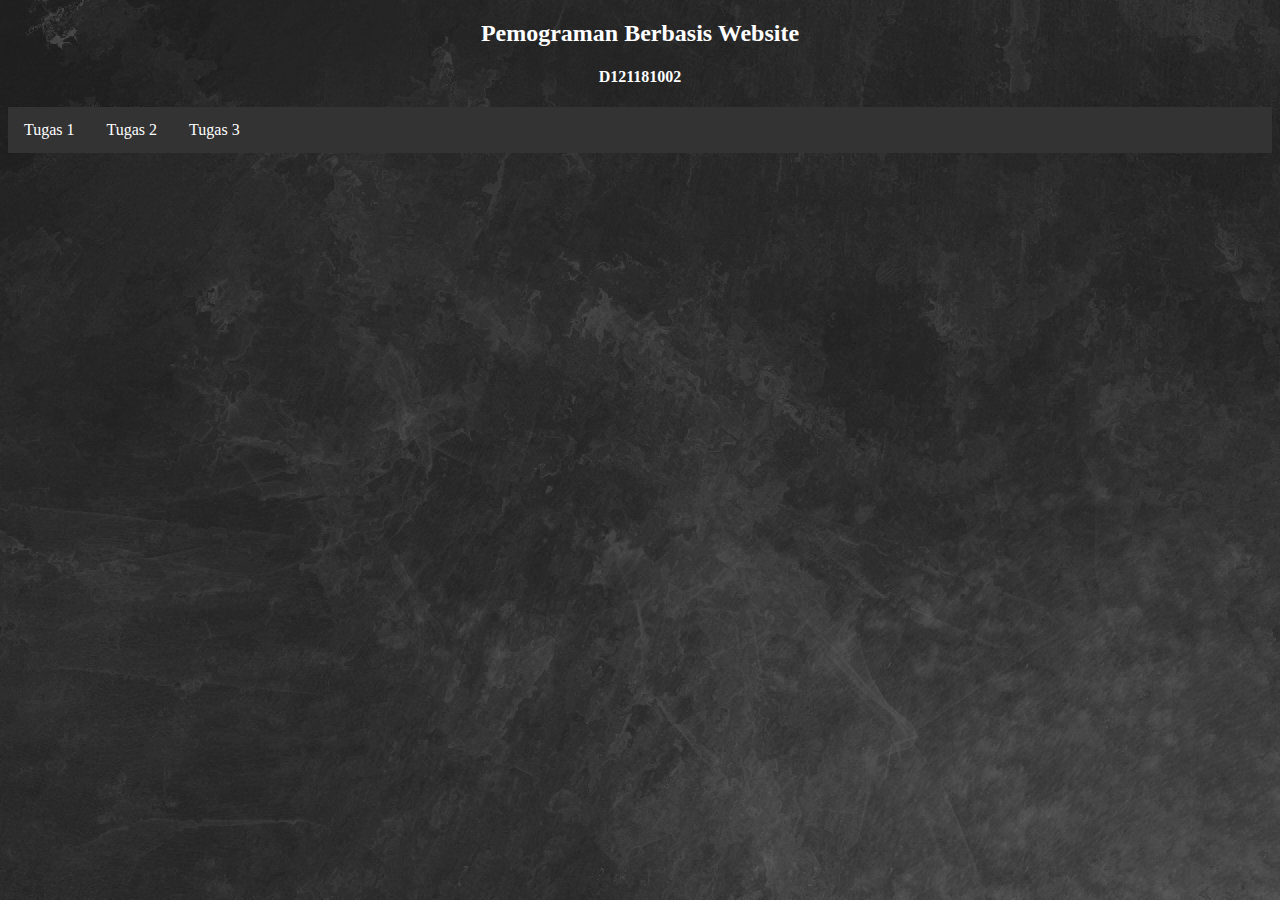
<file: index.html>
<!DOCTYPE html>
<html lang="en">
<head>
    <meta charset="UTF-8">
    <meta name="viewport" content="width=device-width, initial-scale=1.0">
    <title>Document</title>
    <link rel="stylesheet" href="styles.css">
</head>
<body>
    <center><h2>Pemograman Berbasis Website</h2></center>
    <center><h4>D121181002</h4></center>
    <ul>
        
        <li><a href="tugas1.html">Tugas 1</a></li>
        <li><a href="newform.html">Tugas 2</a></li>
        <li><a href="calculator.html">Tugas 3</a></li>
        
      </ul>  
</body>
</html>
</file>
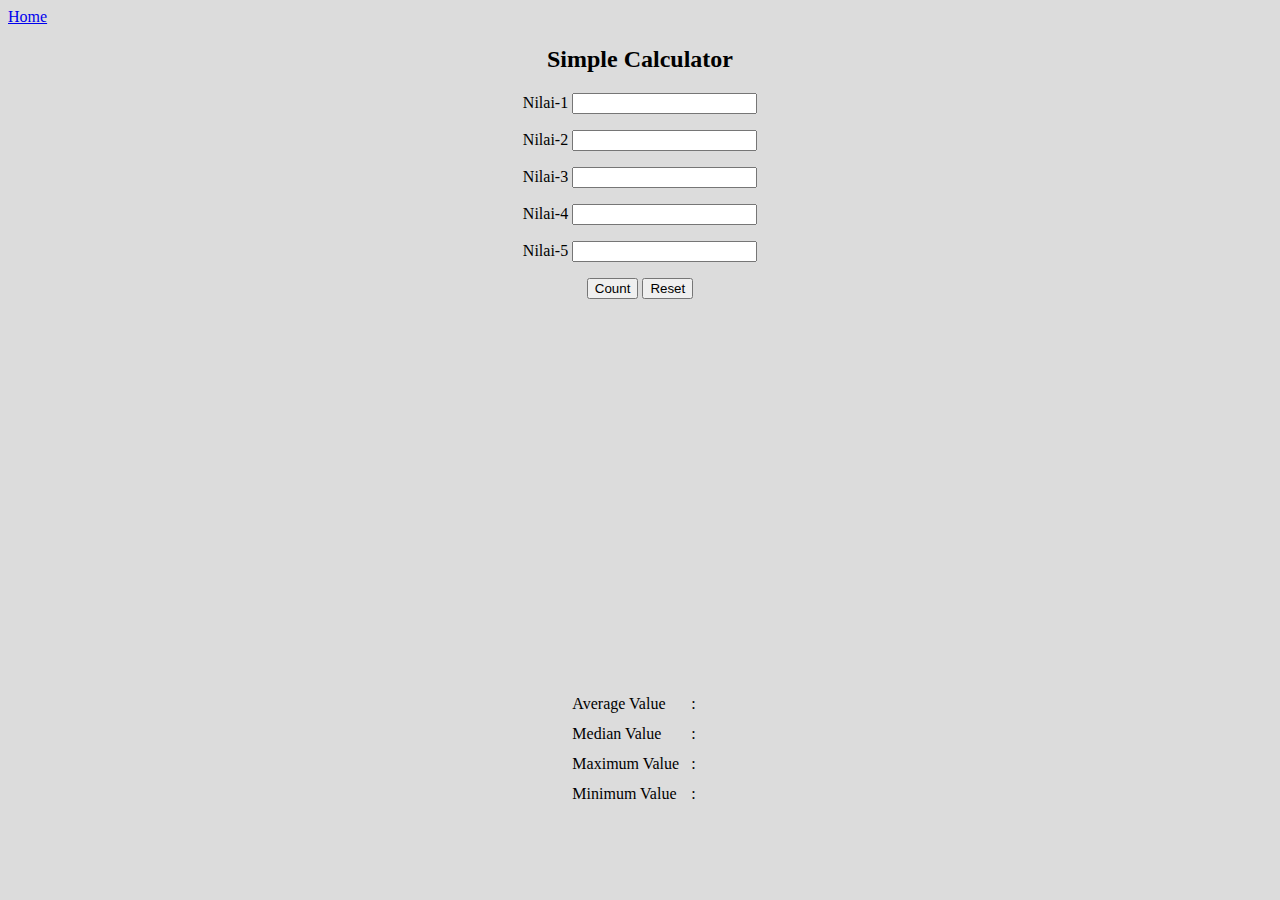
<file: calculator.html>
<!DOCTYPE html>
<html lang="en">
<head>
    <meta charset="UTF-8">
    <meta name="viewport" content="width=device-width, initial-scale=1.0">
    <title>Calculator</title>
    <script src="hitung.js"></script>
    <link rel="stylesheet" href="edit.css">
    
</head>
<body>
    <tr><a href="index.html">Home</a></tr>
    <div class="new"> 
        <form action="" id="form1">
            <table>
            <center>
            <h2>Simple Calculator </h2>
            <p>Nilai-1 <input type="text" id="n1" /></p>
            <p>Nilai-2 <input type="text" id="n2" /></p>
            <p>Nilai-3 <input type="text" id="n3" /></p>
            <p>Nilai-4 <input type="text" id="n4" /></p>
            <p>Nilai-5 <input type="text" id="n5" /></p>
        
           
            <button type="button"  onclick="hitung()" >Count</button>
            
            <button type="button" onclick="ganti()" value="reset">Reset</button>
            </center>

            <center>
            </table>

                <table>
                    <tr>
                        <td>Average Value</td>
                        <td> :</td>
                        <td id="rt"></td>
                    </tr>
                    <tr>
                        <td>Median Value </td>
                        <td> :</td>
                        <td id="med"></td>
                    </tr>
                    <tr>
                        <td>Maximum Value </td>
                        <td> :</td>
                        <td id="max"></td>
                    </tr>
                    <tr>
                        <td>Minimum Value</td>
                        <td> :</td>
                        <td id="min"></td>
                    </tr>

                </table>
            </center>
      
                 
        </form>
    </div>
    <!-- menggunakan array untuk input data
    boleh pake function math -->
    

</body>
</html>
</file>
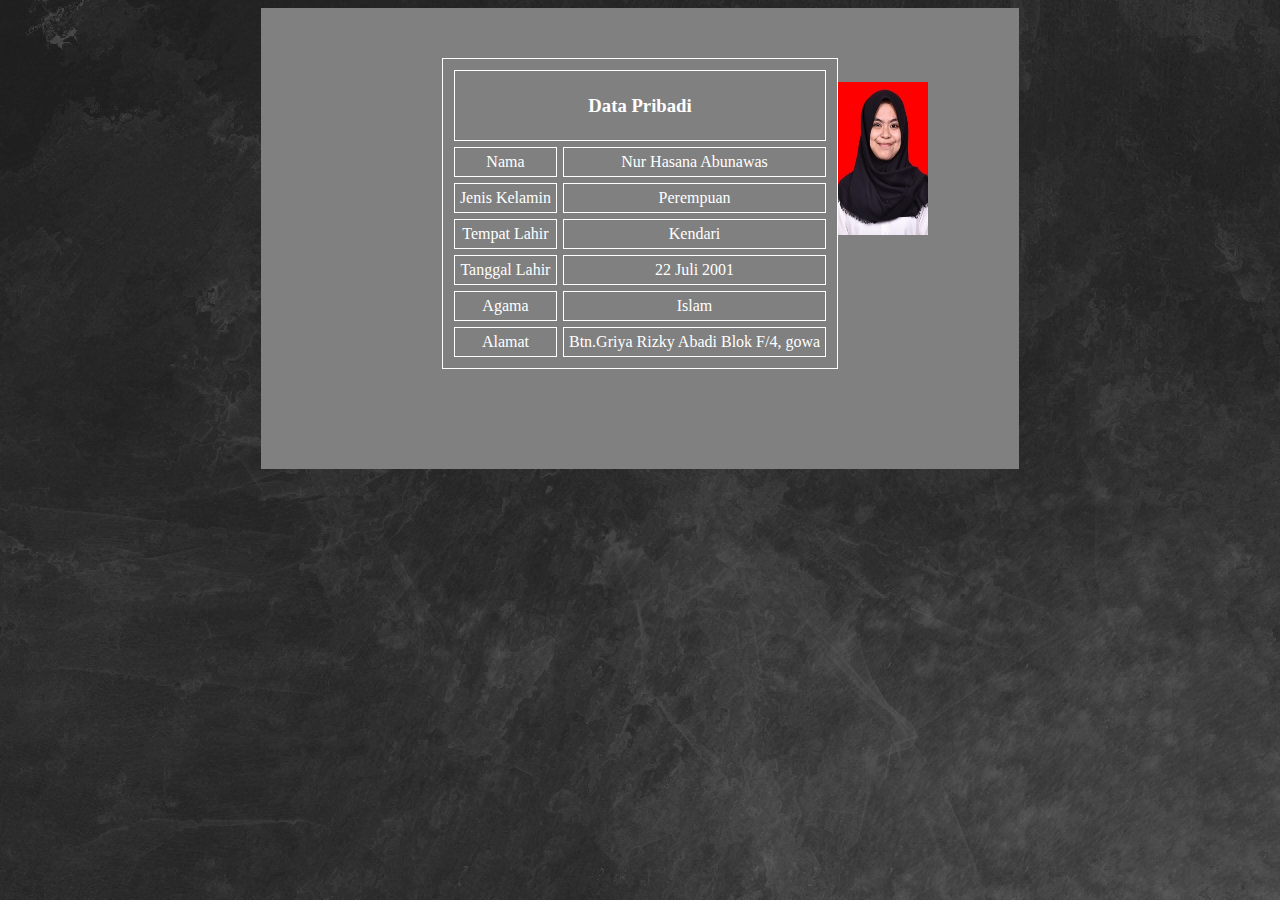
<file: DataDiri.html>
<!DOCTYPE html>
<html lang="en">
<head>
    <meta charset="UTF-8">
    <meta name="viewport" content="width=device-width, initial-scale=1.0">
    <title>Document</title>
    <link rel="stylesheet" href="styles.css">
</head>
<body>
<div class="DataDiri">
    
    <table id="datadiri">
        
        <tr>
            <th colspan="2"> <h3>Data Pribadi</h3></th>
        </tr>
        <tr>
             <td>Nama</td>
             <td>Nur Hasana Abunawas</td>
        </tr>
        <tr>
            <td>Jenis Kelamin</td>
            <td>Perempuan</td>
        </tr>
        <tr>
            <td>Tempat Lahir</td>
            <td>Kendari</td>
        </tr>
        <tr>
            <td>Tanggal Lahir</td>
            <td>22 Juli 2001</td>
        </tr>
        <tr>
            <td>Agama</td>
            <td>Islam</td>
        </tr>
        <tr>
            <td>Alamat</td>
            <td>Btn.Griya Rizky Abadi Blok F/4, gowa</td>
        </tr>
        
    </table>
    <img src="nurhasana.jpg" >
</div>
</body>
</html>
</file>
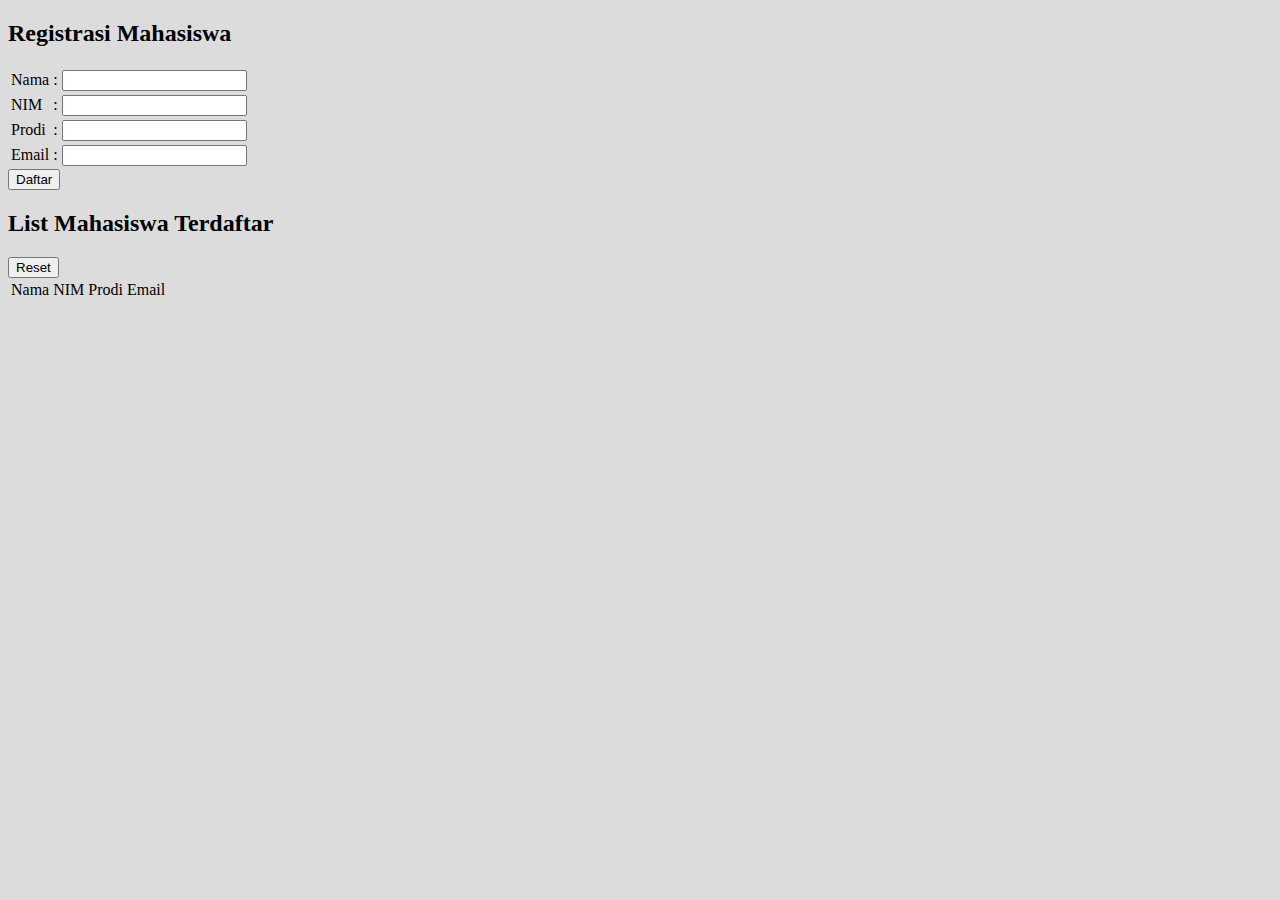
<file: index1.html>
<!DOCTYPE html>
<html lang="en">
<head>
    <meta charset="UTF-8">
    <meta name="viewport" content="width=device-width, initial-scale=1.0">
    <title>Registrasi</title>
    <script src="mhs.js"></script>
    <link rel="stylesheet" href="mhs.css">
    
</head>
<body>
        <form action="" id="form1">
       
        <h2>Registrasi Mahasiswa</h2>
        <table>
            <tr>
                <td>Nama</td>
                <td> :</td>
                <td><input type="text" id="n1" /></td>
            </tr>
            <tr>
                <td>NIM </td>
                <td> :</td>
                <td><input type="text" id="n2" /></td>
            </tr>
            <tr>
                <td>Prodi</td>
                <td> :</td>
                <td><input type="text" id="n3" /></td>
            </tr>
            <tr>
                <td>Email</td>
                <td> :</td>
                <td><input type="text" id="n4" /></td>
            </tr>

        </table>
        <button type="button"  onclick="hitung()" >Daftar</button>
        </form>


        <h2>List Mahasiswa Terdaftar</h2>
        <table id="hasil">
            <tr>
                <td id="nama">Nama</td>
                <td id="nim">NIM</td>
                <td id="prodi">Prodi</td>
                <td id="mail">Email</td>
            </tr>
            <tr>
               
                <td> </td>
                <td> </td>
                <td> </td>
                <td> </td>
                <button type="button" onclick="ganti()" value="reset">Reset</button>
            </table>    
            </tr>


<!-- <script>
   class Car{ constructor(brand, ccEngine, isAutoTransmission) 
    { this.brand= brand; 
        this.ccEngine= ccEngine; 
        this.isAutoTransmission= isAutoTransmission; } 
        getDescription(){ 
            return (`The brandname of the caris ${this.brand}.`) } } 
            let mobil1 = new Car(‘Toyota', ‘1400cc’, false); let mobil2 = new Car(‘Honda', ‘1000cc’, true); 
console.log(mobil1.brand); 
console.log(mobil2.ccEngine); 
console.log(mobil1.getDescription()); 

</script> -->

</body>
</html>
</file>
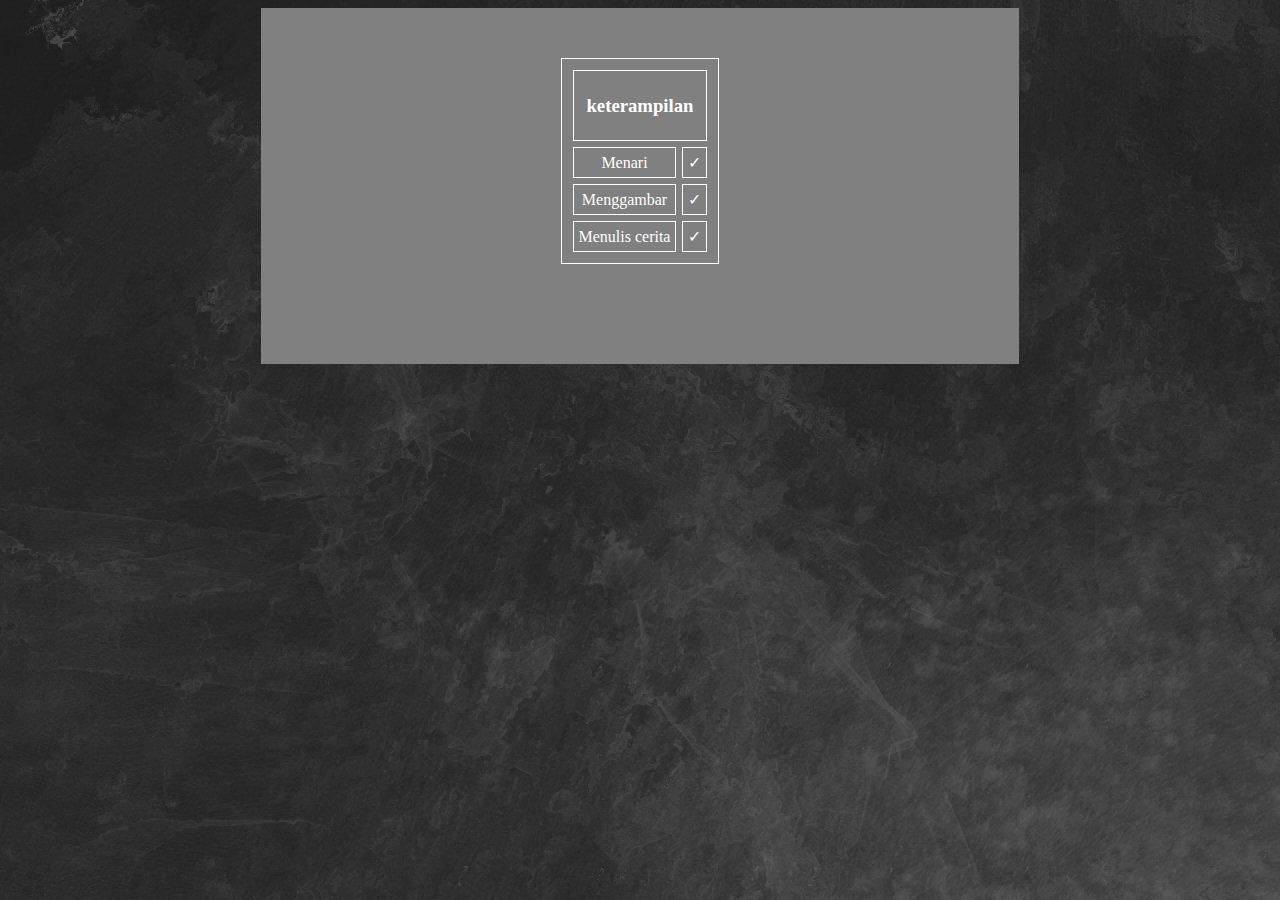
<file: keterampilan.html>
<!DOCTYPE html>
<html lang="en">
<head>
    <meta charset="UTF-8">
    <meta name="viewport" content="width=device-width, initial-scale=1.0">
    <title>Document</title>
    <link rel="stylesheet" href="styles.css">
</head>
<body>
<div class="keterampilan">
    <table id="keterampilan" >
            
        <tr>
            <th colspan="2"> <h3>keterampilan</h3></th>
        </tr>
        <tr>
            <td>Menari</td>
            <td>✓</td>
        </tr>
        <tr>
            <td>Menggambar</td>
            <td>✓</td>
        </tr>
        <tr>
            <td>Menulis cerita</td>
            <td>✓</td>
        </tr>
    </table>
</div>
</body>
</html>
</file>
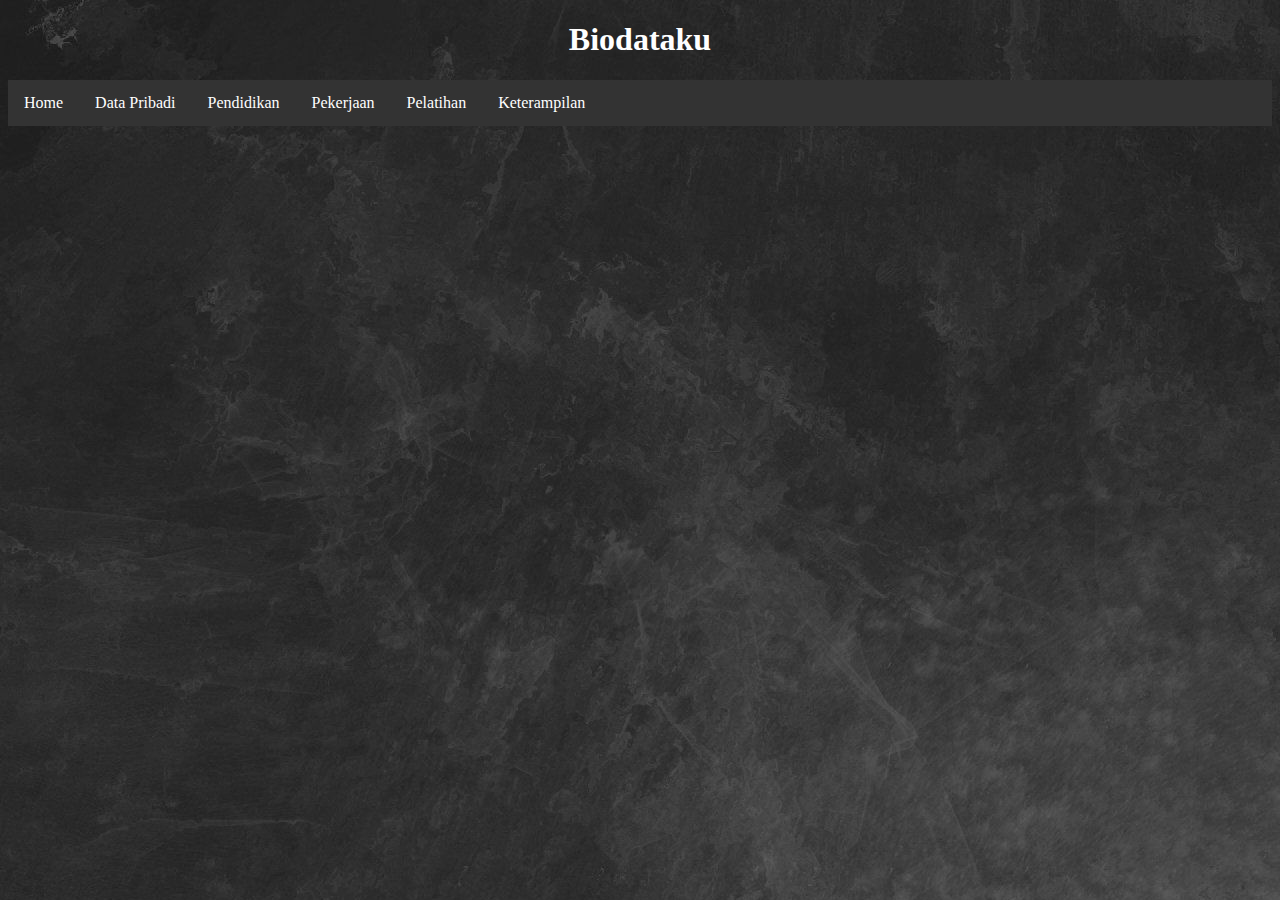
<file: newform.html>
<!DOCTYPE html>
<html lang="en">
<head>
    <meta charset="UTF-8">
    <meta name="viewport" content="width=device-width, initial-scale=1.0">
    <meta http-equiv="X-UA-Compatible" content="ie=edge">
    <title>Form Biodata</title>
    <link rel="stylesheet" href="styles.css">
</head>
<body >
    <center><h1>Biodataku</h1></center>  

    <div class="baru">
    <ul>
        <li><a href="index.html" >Home</a></li>
        <li><a href="DataDiri.html" >Data Pribadi</a></li>
        <li><a href="pendidikan.html" >Pendidikan</a></li>
        <li><a href="pekerjaan.html" >Pekerjaan</a></li>
        <li><a href="pelatihan.html" >Pelatihan</a></li>
        <li><a href="keterampilan.html" >Keterampilan</a></li>
    </ul>
    </div>


</body>
</html>
</file>
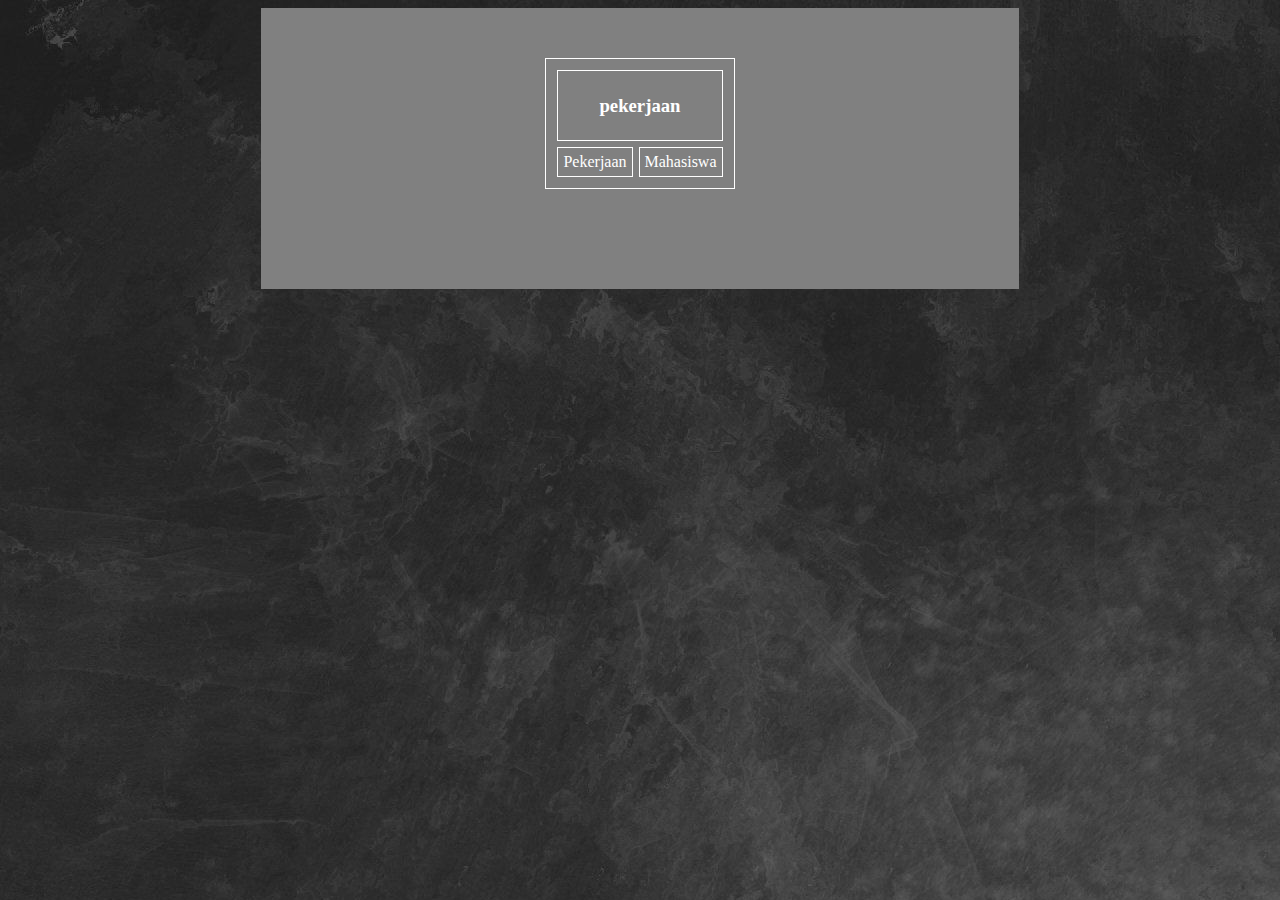
<file: pekerjaan.html>
<!DOCTYPE html>
<html lang="en">
<head>
    <meta charset="UTF-8">
    <meta name="viewport" content="width=device-width, initial-scale=1.0">
    <title>Document</title>
    <link rel="stylesheet" href="styles.css">
</head>
<body>
    <div class="pekerjaan">
    <table id="pekerjaan">
        <tr>
            <th colspan="2"> <h3>pekerjaan</h3></th>
        </tr>
        <tr>
             <td>Pekerjaan</td>
             <td>Mahasiswa</td>
        </tr>
       
    </table>
</div>
</body>
</html>
</file>
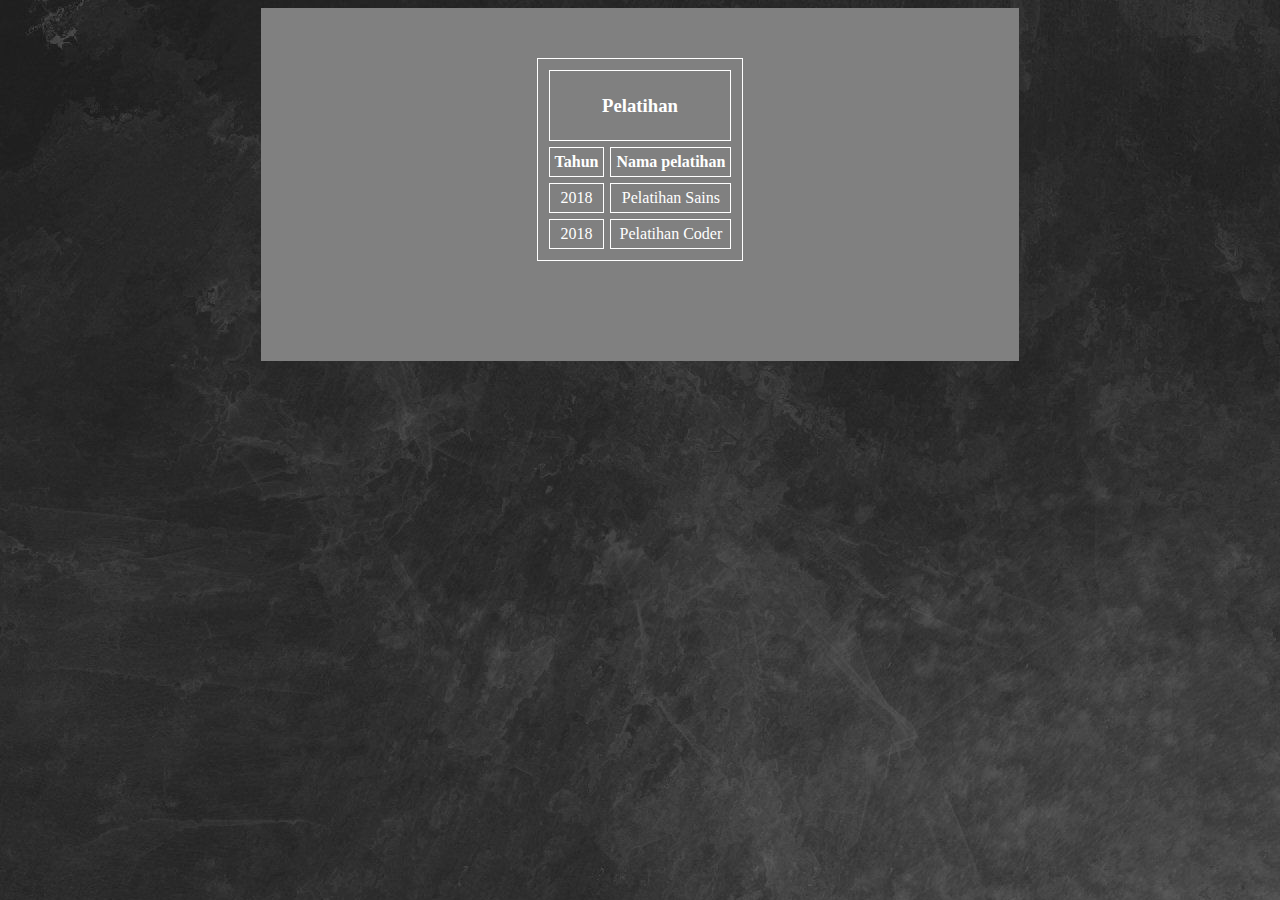
<file: pelatihan.html>
<!DOCTYPE html>
<html lang="en">
<head>
    <meta charset="UTF-8">
    <meta name="viewport" content="width=device-width, initial-scale=1.0">
    <title>Document</title>
    <link rel="stylesheet" href="styles.css">
</head>
<body>
    <div class="pelatihan">
    <table id="pelatihan">
        <tr>
            <th colspan="2"> <h3>Pelatihan</h3></th>
        </tr>
        <tr>
             <th>Tahun</th>
             <th>Nama pelatihan</th>
        </tr>
        <tr>
            <td>2018</td>
            <td>Pelatihan Sains</td>
        </tr>
        <tr>
            <td>2018</td>
            <td>Pelatihan Coder</td>
        </tr>
    </table>
</div>
</body>
</html>
</file>
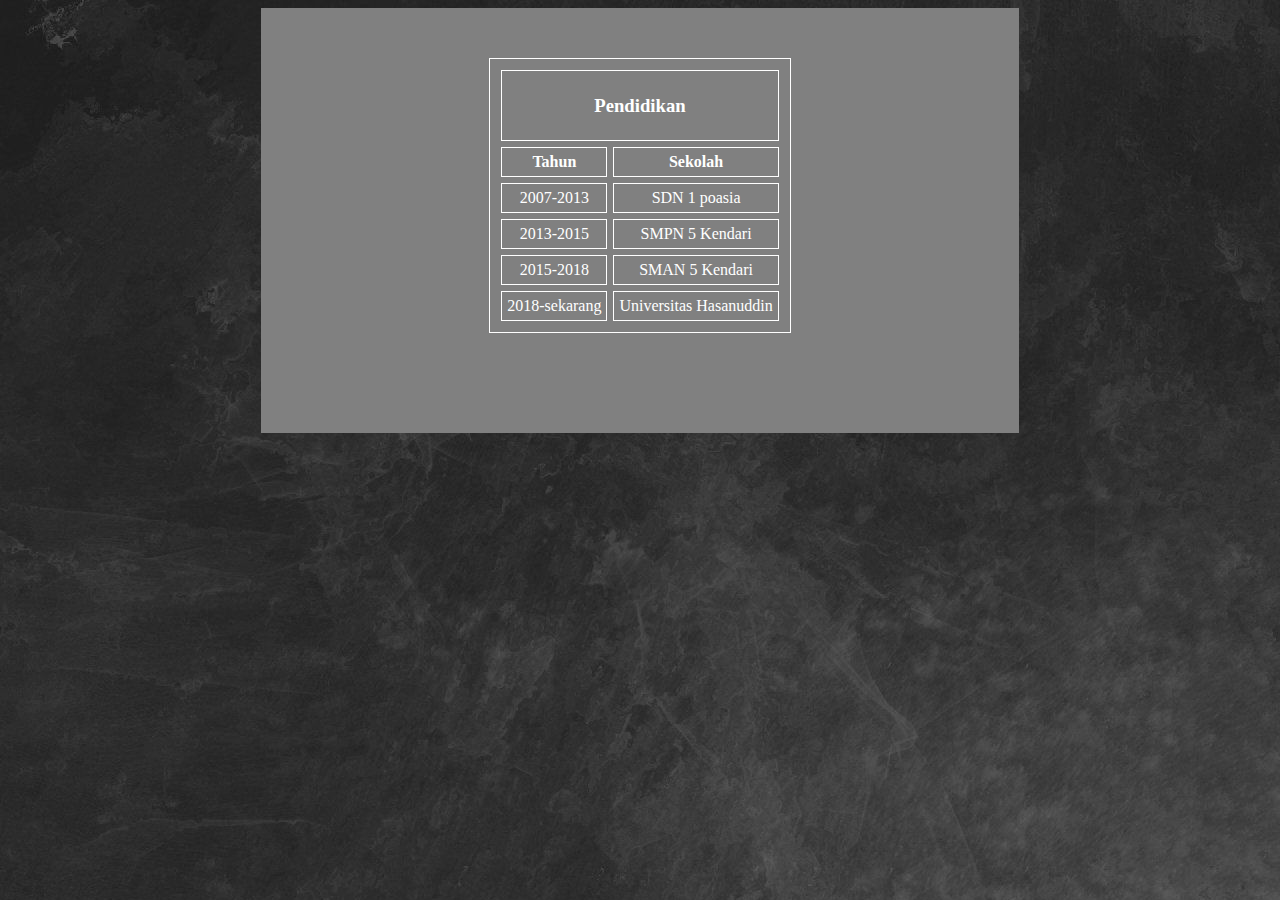
<file: pendidikan.html>
<!DOCTYPE html>
<html lang="en">
<head>
    <meta charset="UTF-8">
    <meta name="viewport" content="width=device-width, initial-scale=1.0">
    <title>Document</title>
    <link rel="stylesheet" href="styles.css">
</head>
<body>
<div class="pendidikan">
    <table >
        <tr>
            <th colspan="2"> <h3>Pendidikan</h3></th>
        </tr>
        <tr>
            <th>Tahun</th>
            <th>Sekolah</th>
        </tr>
        <tr>
            <td>2007-2013</td>
            <td>SDN 1 poasia</td>
        </tr>
        <tr>
            <td>2013-2015</td>
            <td>SMPN 5 Kendari</td>
        </tr>
        <tr>
            <td>2015-2018</td>
            <td>SMAN 5 Kendari</td>
        </tr>
        <tr>
            <td>2018-sekarang</td>
            <td>Universitas Hasanuddin</td>
        </tr>
    </table>
</div>
</body>
</html>
</file>
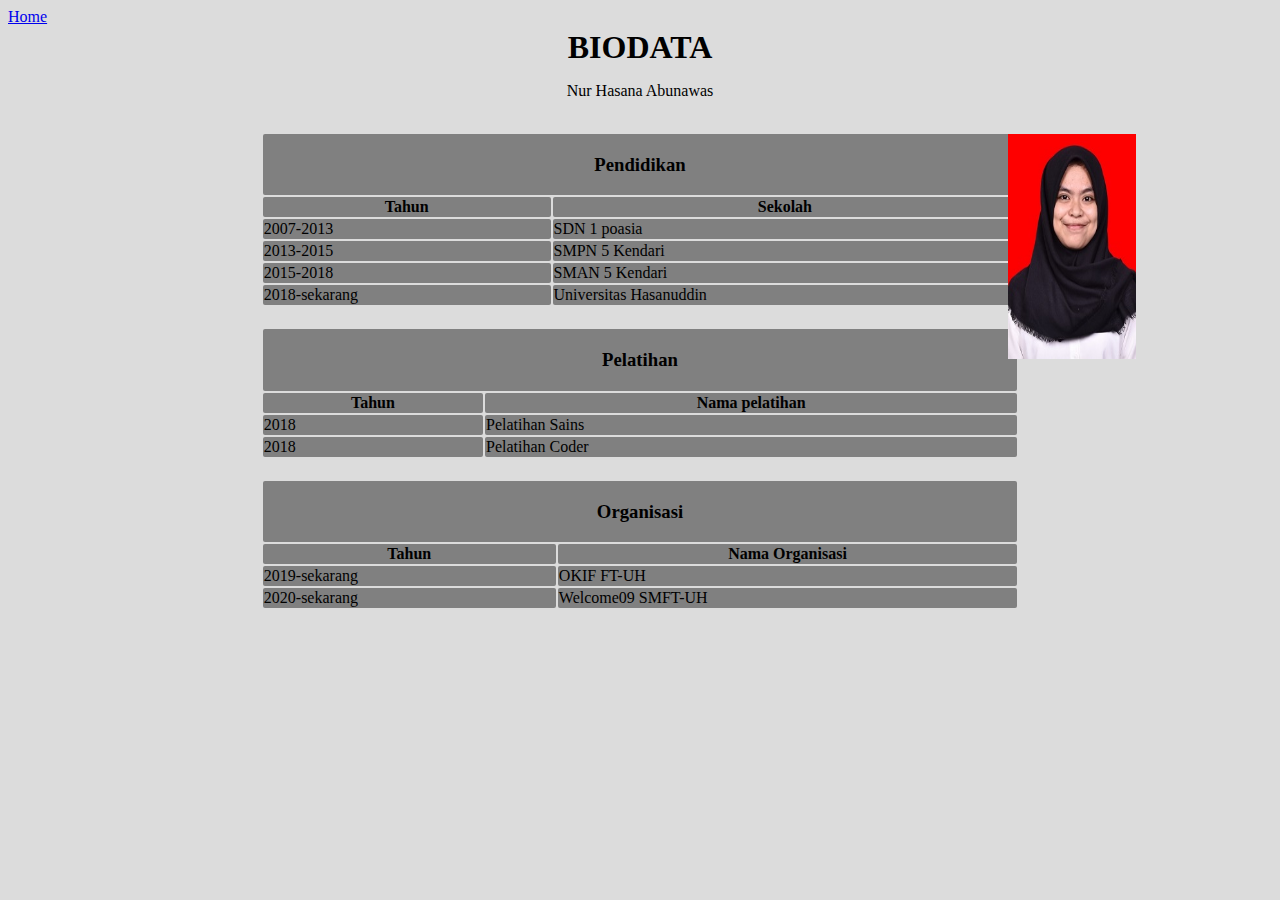
<file: tugas1.html>
<!DOCTYPE html>
<html lang="en">
<head>
    <meta charset="UTF-8">
    <meta name="viewport" content="width=device-width, initial-scale=1.0">
    <meta http-equiv="X-UA-Compatible" content="ie=edge">
    <title>Biodata</title>
    <link rel="stylesheet" href="pertemuan1.css">
</head>
<body>
    <tr><a href="index.html" >Home</a></tr>
    <center><h1>BIODATA</h1></center>
    <center><p>Nur Hasana Abunawas</p></center>
    <img src="nurhasana.jpg" >
  

    <center>
    <table class="ccc">
        <tr>
            <th colspan="2"> <h3>Pendidikan</h3></th>
        </tr>
        <tr>
            <th>Tahun</th>
            <th>Sekolah</th>
        </tr>
        <tr>
            <td>2007-2013</td>
            <td>SDN 1 poasia</td>
        </tr>
        <tr>
            <td>2013-2015</td>
            <td>SMPN 5 Kendari</td>
        </tr>
        <tr>
            <td>2015-2018</td>
            <td>SMAN 5 Kendari</td>
        </tr>
        <tr>
            <td>2018-sekarang</td>
            <td>Universitas Hasanuddin</td>
        </tr>
    </table>


    <table >
        <tr>
            <th colspan="2"> <h3>Pelatihan</h3></th>
        </tr>
        <tr>
             <th>Tahun</th>
             <th>Nama pelatihan</th>
        </tr>
        <tr>
            <td>2018</td>
            <td>Pelatihan Sains</td>
        </tr>
        <tr>
            <td>2018</td>
            <td>Pelatihan Coder</td>
        </tr>
    </table>


    <table>
        <tr>
            <th colspan="2"> <h3>Organisasi</h3></th>
        </tr>
       <tr>
           <th>Tahun</th>
           <th>Nama Organisasi</th>
       </tr>
       <tr>
           <td>2019-sekarang</td>
           <td>OKIF FT-UH</td>
       </tr>
       <tr>
           <td>2020-sekarang</td>
           <td>Welcome09 SMFT-UH</td>
       </tr>
    </table>
</center>

</body>
</html>
</file>
<file: styles.css>
body{
    background-color: gainsboro;
    background-image: url(abc.jpg);
    color: white;
}
.pendidikan {
    background-color: gray;
    width: 60%;
    margin: auto;
    color: white;
    text-align: center;
    font-weight: 500;
    padding-top: 50px;
    padding-bottom: 100px;

}

.DataDiri {
    background-color: gray;
    width: 60%;
    margin: auto;
    color: white;
    text-align: center;
    font-weight: 500;
    padding-top: 50px;
    padding-bottom: 100px;
}
.pekerjaan {
    background-color: gray;
    width: 60%;
    margin: auto;
    color: white;
    text-align: center;
    font-weight: 500;
    padding-top: 50px;
    padding-bottom: 100px;
}
.pelatihan {
    background-color: gray;
    width: 60%;
    margin: auto;
    color: white;
    text-align: center;
    font-weight: 500;
    padding-top: 50px;
    padding-bottom: 100px;
}
.keterampilan {
    background-color: gray;
    width: 60%;
    margin: auto;
    color: white;
    text-align: center;
    font-weight: 500;
    padding-top: 50px;
    padding-bottom: 100px;
}
  table, th, td {
    border: 1px solid white;
    
    padding: 5px;
  }
  table {
    border-spacing: 6px;
    margin : auto;
    position: relative;
  }

  ul {
    list-style-type: none;
    margin: 0;
    padding: 0;
    overflow: hidden;
    background-color: #333;
  }
  
  li {
    float: left;
  }
  
  li a {
    display: block;
    color: white;
    text-align: center;
    padding: 14px 16px;
    text-decoration: none;
  }
  
  li a:hover {
    background-color: #111;
  }
  img {
    width: 7%;
    height: 17%;
    float: center;
    right: 0;
    padding:  18px 9em;
    position: absolute;
    top: 4em;
    right: 13em;
}
</file>
<file: edit.css>
body{
    background-color: gainsboro;
   
    color:black;
}
table, th, td {
    color: black;
    padding: 5px;
    border-color: black;
  }
  table {
    padding-top: 12em;
    border-radius: 1px;
    color: black;
    margin : auto;
    
  }

  .hasil{
    border-radius: 3px;
    border-color: black;
  }
</file>
<file: mhs.css>
body{
    background-color: gainsboro;
    color:black;
}
table, th, td {
    color: black;

}
  table {
    border: black;
    color: black;
    border-radius: 2px;

  }
  .hasil{
    border-radius: 3px;
    border-color: black;
  }
</file>
<file: pertemuan1.css>
body{
    background-color :  gainsboro;
    font-family: Cambria, Cochin, Georgia, Times, 'Times New Roman', serif;
    
h1{
    margin:  3px;
}
    
}
.ccc {
    margin-top: 2em;
}
table {
    margin: auto;
    width: 60%;
    margin-top: 20px;
    
}

td, th {
    border-style: double;
    border-radius: 2px;
    border: 5px;
    background-color:gray;

}

img {
    width: 10%;
    height: 25%;
    position: absolute;
    float: right;
    right: 0;
    padding:  18px 9em;
    
}
</file>
